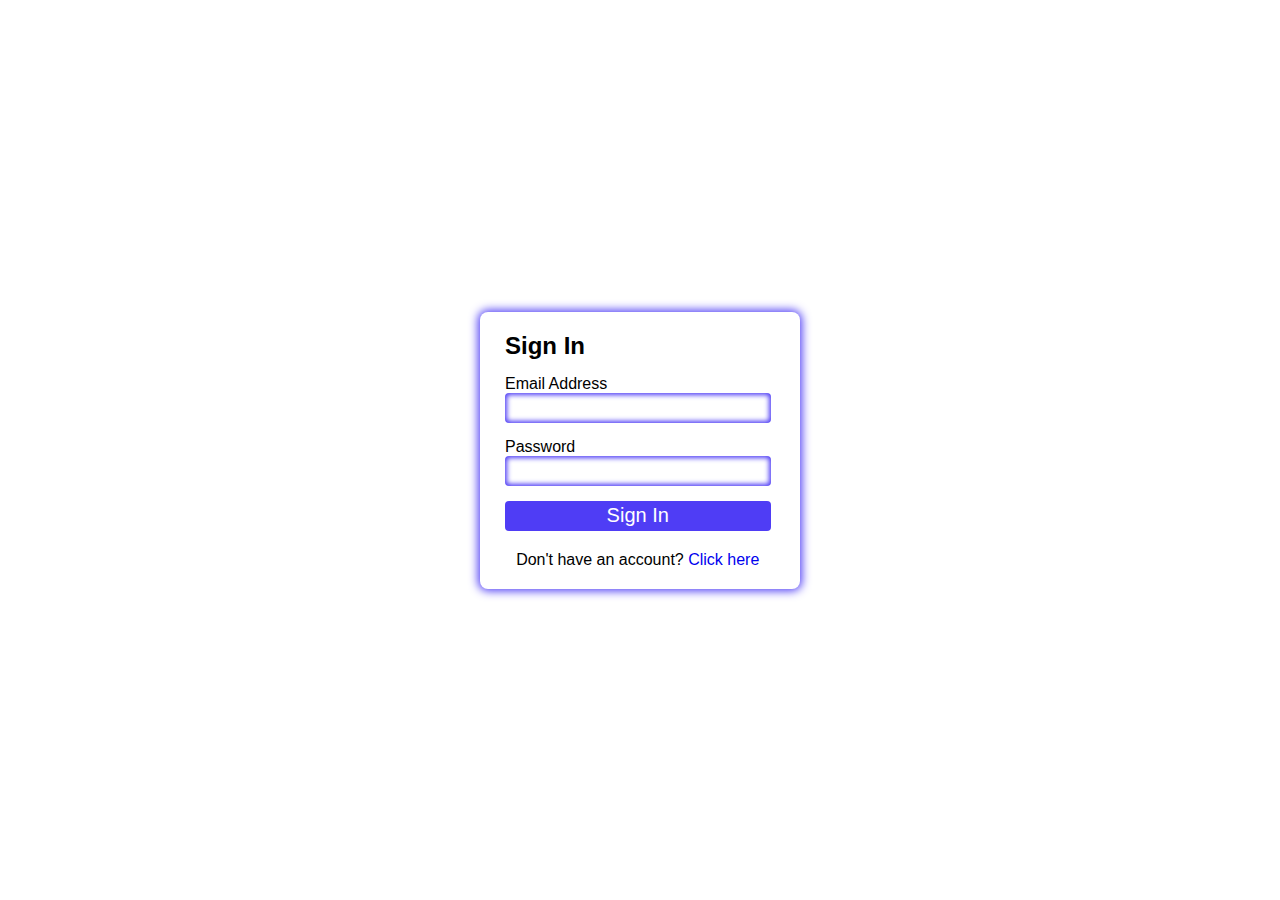
<file: index.html>
<!DOCTYPE html>
<html lang="en">
<head>
    <meta charset="UTF-8">
    <meta name="viewport" content="width=device-width, initial-scale=1.0">
    <title>SignIn Form</title>
    <link rel="stylesheet" href="style.css">
</head>
<body>
    <div class="container">
        <form>
            <h2>Sign In</h2>

            <div class="fields_Container">
                <label for="email">Email Address</label>
                <input type="email" id="email" class="user_Field">
                <label class="required_Label">Email address is required!</label>
            </div>

            <div class="fields_Container">
                <label for="password">Password</label>
                <input type="password" id="password" class="user_Field">
                <label class="required_Label">Password is required!</label>
            </div>

            <button type="submit" id="login" class="signIn">Sign In</button> 

            <p id="signIn">
                Don't have an account?
                <a href="./signUp.html">Click here</a>
            </p>
        </form>
    </div>
    <script src="./main.js"></script>
</body>
</html>
</file>
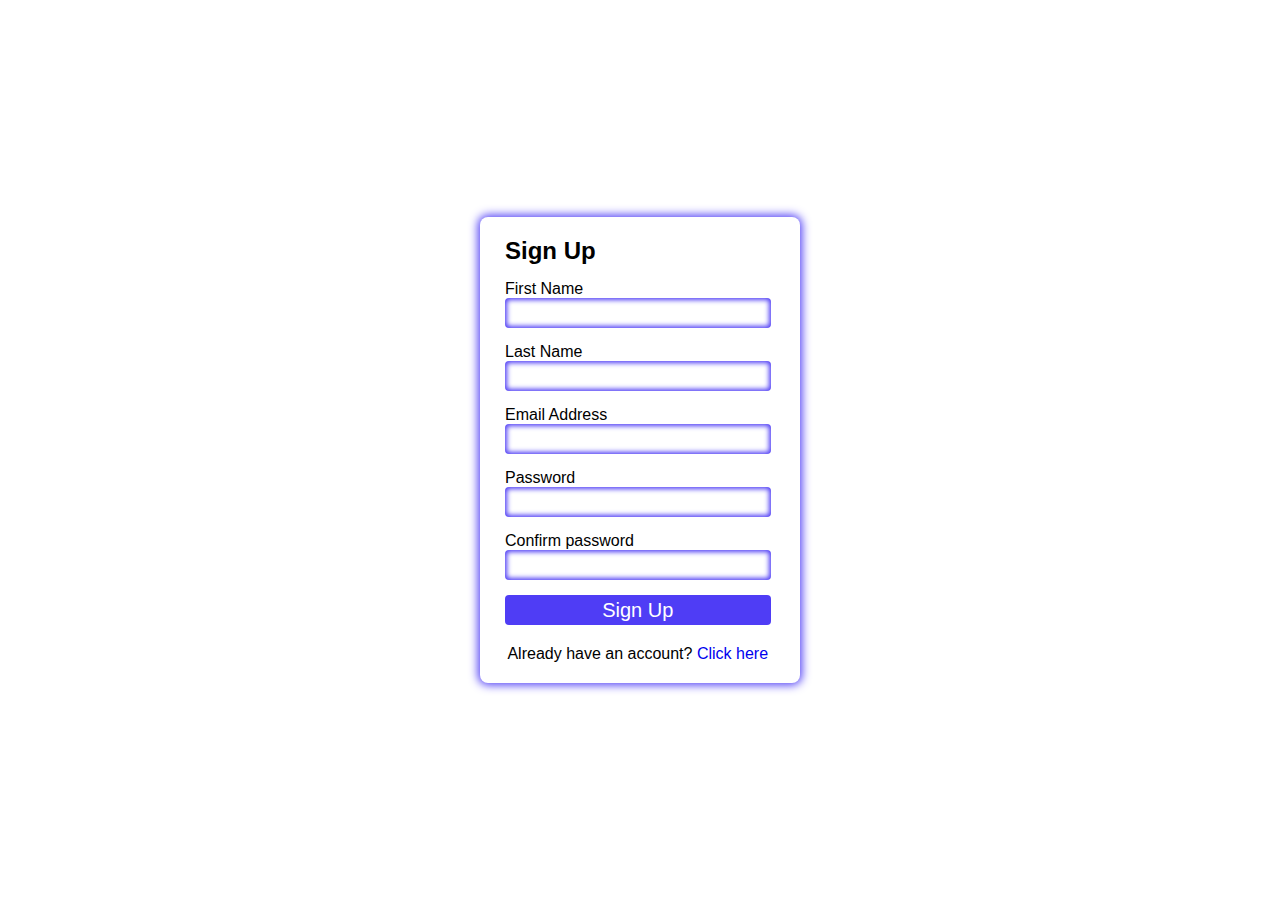
<file: signUp.html>
<!DOCTYPE html>
<html lang="en">
<head>
    <meta charset="UTF-8">
    <meta name="viewport" content="width=device-width, initial-scale=1.0">
    <title>SignUp Form</title>
    <link rel="stylesheet" href="style.css">
</head>
<body>
    <div class="container">
        <form>
            <h2>Sign Up</h2>

            <div class="fields_Container">
                <label for="first_Name">First Name</label>
                <input type="text" id="first_Name" class="user_Field">
                <label class="required_Label">First name is required!</label>
            </div>

            <div class="fields_Container">
                <label for="last_Name">Last Name</label>
                <input type="text" id="last_Name" class="user_Field">
                <label class="required_Label">Last name is required!</label>
            </div>

            <div class="fields_Container">
                <label for="email">Email Address</label>
                <input type="email" id="email" class="user_Field">
                <label class="required_Label">Email address is required!</label>
            </div>

            <div class="fields_Container">
                <label for="password">Password</label>
                <input type="password" id="password" class="user_Field">
                <label class="required_Label">Password is required!</label>
            </div>

            <div class="fields_Container">
                <label for="confirm_password">Confirm password</label>
                <input type="password" id="confirm_password" class="user_Field">
                <label class="required_Label">Confirm password is required!</label>
            </div>

            <button type="submit" id="signUp-btn">Sign Up</button>
            
            <p id="signIn">
                Already have an account?
                <a href="./index.html">Click here</a>
            </p>
        </form>
    </div>

    <script src="./signUp.js"></script>
</body>
</html>
</file>
<file: style.css>
* {
    padding: 0;
    margin: 0;
    box-sizing: border-box;
}

.container {
    height: 100vh;
    display: flex;
    justify-content: center;
    align-items: center;
    font-family: Arial, Helvetica, sans-serif;
}

form {
    width: 320px;
    height: max-content;
    box-shadow: 0 0 10px 2px rgb(79, 61, 245);
    border-radius: 8px;
    padding-top: 20px;
    padding-left: 25px;
}

.fields_Container {
    display: flex;
    flex-direction: column;
    margin: 15px 0px;
}

.user_Field {
    width: 90%;
    height: 30px;
    font-size: 20px;
    border-radius: 4px;
    padding: 10px;
    outline: none;
    border: 0;
    box-shadow: inset 0 0 5px 2px rgb(79, 61, 245);
}

.required_Label {
    color: red;
    font-size: 14px;
    display: none;
}

#signUp-btn, #login {
    width: 90%;
    height: 30px;
    font-size: 20px;
    border-radius: 4px;
    background-color: rgb(79, 61, 245);
    border: 0;
    color: #fff;
}

#signIn {
    margin: 20px 0px;
    text-align: center;
    width: 90%;
}

#signIn a {
    text-decoration: none;
}
</file>
